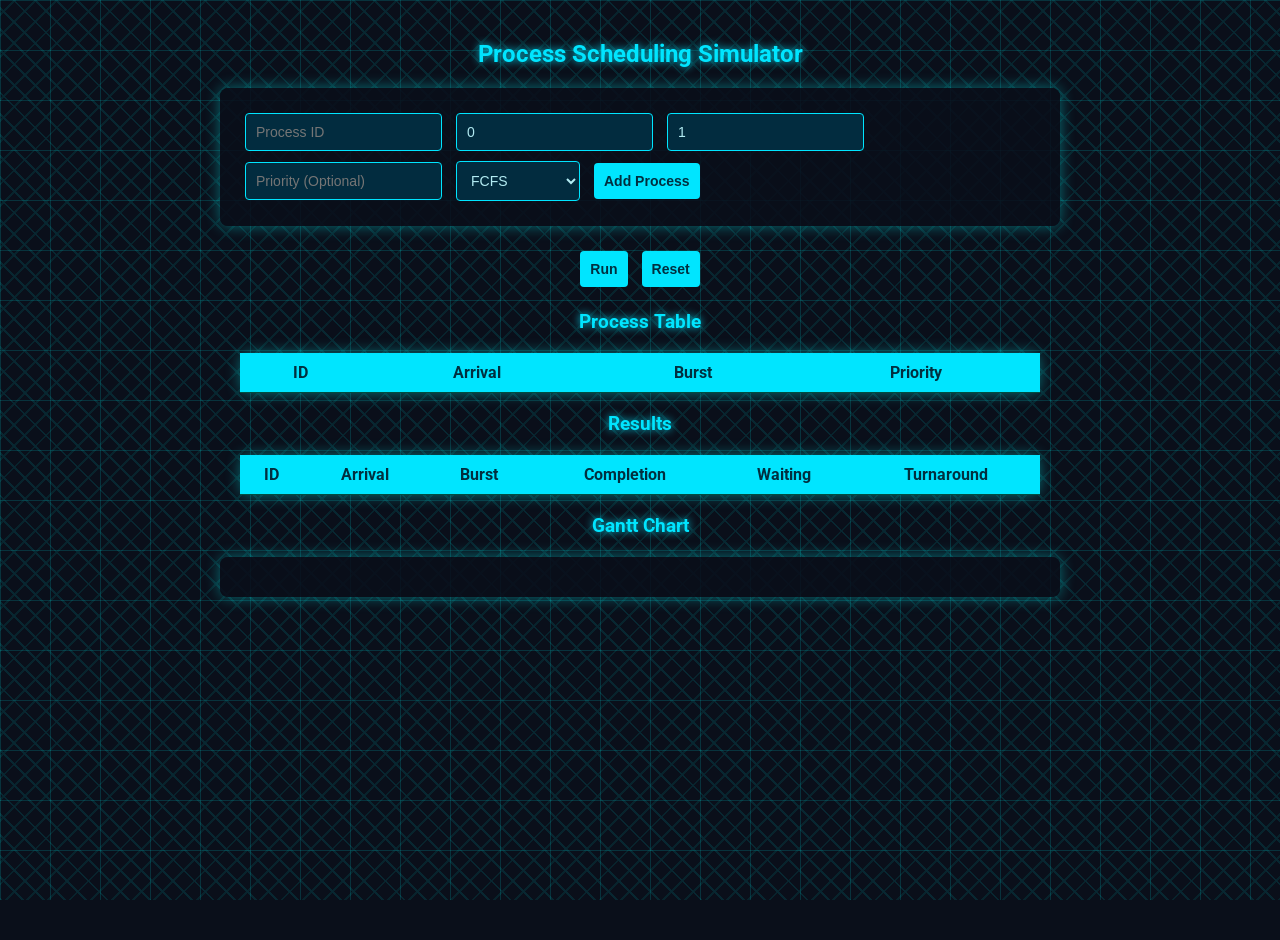
<file: index.html>
<!DOCTYPE html>
<html lang="en">
<head>
  <meta charset="UTF-8" />
  <title>Process Scheduling Simulator</title>
  <link href="https://fonts.googleapis.com/css2?family=Roboto&display=swap" rel="stylesheet" />
  <link rel="stylesheet" href="style.css" />
</head>
<body>

  <!-- Background layers -->
  <div class="background-grid"></div>
  <div class="background-lines"></div>

  <h2>Process Scheduling Simulator</h2>

  <form id="process-form">
    <input id="process-id" placeholder="Process ID" required />
    <input id="arrival-time" type="number" min="0" value="0" required placeholder="Arrival Time" />
    <input id="burst-time" type="number" min="1" value="1" required placeholder="Burst Time" />
    <input id="priority" type="number" placeholder="Priority (Optional)" />
    <select id="algorithm-select">
      <option value="fcfs">FCFS</option>
      <option value="sjf">SJF</option>
      <option value="priority">Priority</option>
      <option value="roundRobin">Round Robin</option>
    </select>
    <span id="quantum-wrapper">
      <input id="quantum" type="number" placeholder="Quantum Time" min="1" />
    </span>
    <button type="submit">Add Process</button>
  </form>

  <div style="text-align: center;">
    <button id="run-btn">Run</button>
    <button id="reset-btn">Reset</button>
  </div>

  <h3>Process Table</h3>
  <table id="process-table">
    <thead>
      <tr><th>ID</th><th>Arrival</th><th>Burst</th><th>Priority</th></tr>
    </thead>
    <tbody></tbody>
  </table>

  <h3>Results</h3>
  <table id="result-table">
    <thead>
      <tr><th>ID</th><th>Arrival</th><th>Burst</th><th>Completion</th><th>Waiting</th><th>Turnaround</th></tr>
    </thead>
    <tbody></tbody>
  </table>

  <h3>Gantt Chart</h3>
  <div id="gantt-chart"></div>

  <script src="script.js"></script>
</body>
</html>
</file>
<file: style.css>
/* Futuristic Technical Background */
body {
  margin: 0;
  height: 100vh;
  font-family: 'Roboto', sans-serif;
  color: #eee;
  position: relative;
  background: #0a0f1a;
  overflow-x: hidden;
  padding: 20px;
}

/* Glowing animated grid */
.background-grid {
  position: fixed;
  top: 0; left: 0; right: 0; bottom: 0;
  background:
    linear-gradient(rgba(0, 255, 255, 0.15) 1px, transparent 1px),
    linear-gradient(90deg, rgba(0, 255, 255, 0.15) 1px, transparent 1px);
  background-size: 50px 50px;
  animation: gridMove 10s linear infinite;
  z-index: -1;
}

/* Subtle glowing lines */
.background-lines {
  position: fixed;
  top: 0; left: 0; right: 0; bottom: 0;
  background:
    repeating-linear-gradient(45deg, #00fff7, #00fff7 2px, transparent 2px, transparent 15px),
    repeating-linear-gradient(-45deg, #00d8cc, #00d8cc 2px, transparent 2px, transparent 15px);
  opacity: 0.1;
  animation: linesGlow 6s ease-in-out infinite alternate;
  z-index: -2;
}

@keyframes gridMove {
  from { background-position: 0 0, 0 0; }
  to { background-position: 50px 50px, 50px 50px; }
}

@keyframes linesGlow {
  from { opacity: 0.1; }
  to { opacity: 0.25; }
}

h2, h3 {
  text-align: center;
  color: #00e5ff;
  text-shadow: 0 0 8px #00e5ff;
}

form, table, #gantt-chart {
  background: rgba(10, 15, 26, 0.85);
  padding: 20px;
  margin: 20px auto;
  border-radius: 8px;
  box-shadow: 0 0 15px rgba(0, 255, 255, 0.4);
  max-width: 800px;
  color: #e0f7fa;
}

form input, select, button {
  padding: 10px;
  margin: 5px;
  border-radius: 4px;
  border: 1px solid #00e5ff;
  font-size: 14px;
  background: #022c3f;
  color: #b2ebf2;
  transition: background-color 0.3s ease;
}

form input:focus, select:focus {
  background-color: #00bcd4;
  color: #012f3f;
  outline: none;
  border-color: #00e5ff;
  box-shadow: 0 0 8px #00e5ff;
}

button {
  background-color: #00e5ff;
  color: #012f3f;
  border: none;
  cursor: pointer;
  font-weight: bold;
  transition: background-color 0.3s ease;
}

button:hover {
  background-color: #00acc1;
  color: #e0f7fa;
}

table {
  width: 100%;
  border-collapse: collapse;
  color: #b2ebf2;
}

th, td {
  padding: 10px;
  text-align: center;
  border-bottom: 1px solid #004d40;
}

th {
  background-color: #00e5ff;
  color: #012f3f;
  text-shadow: none;
}

#gantt-chart {
  display: flex;
  flex-wrap: wrap;
  gap: 5px;
}

.gantt-block {
  background-color: #00e676;
  color: #012f3f;
  padding: 10px;
  border-radius: 4px;
  min-width: 80px;
  text-align: center;
  box-shadow: 0 0 10px #00e676;
}

#quantum-wrapper {
  display: none;
}
</file>
